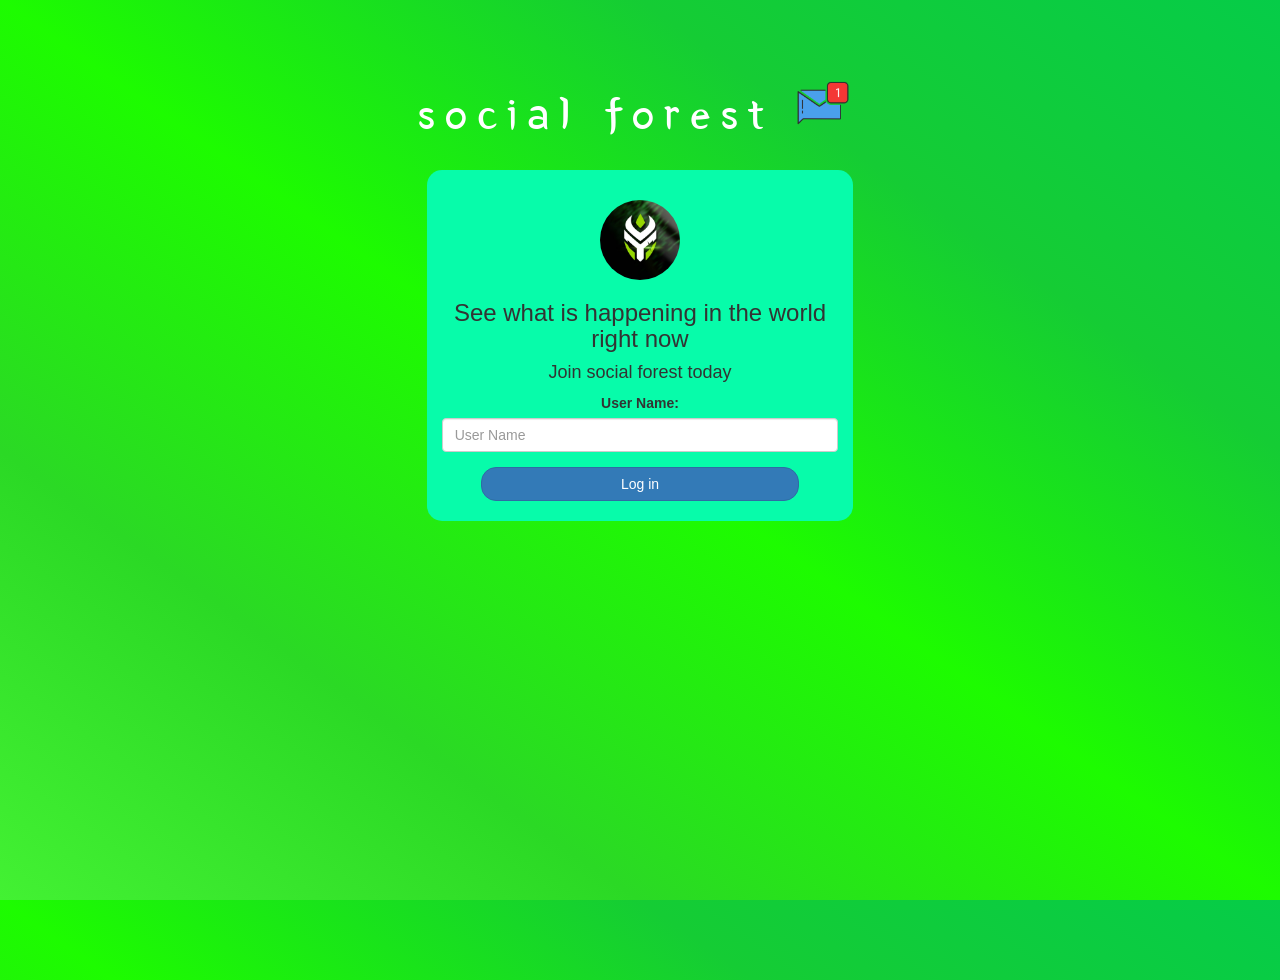
<file: index.html>
<!DOCTYPE html>
<html>
<head>
	<title>social forest</title>
<link href="https://fonts.googleapis.com/css?family=Yeon+Sung&display=swap" rel="stylesheet"><meta name="viewport" content="width=device-width, initial-scale=1">

<link rel="stylesheet" href="https://maxcdn.bootstrapcdn.com/bootstrap/3.4.0/css/bootstrap.min.css">
<script src="https://ajax.googleapis.com/ajax/libs/jquery/3.4.1/jquery.min.js"></script>
<script src="https://maxcdn.bootstrapcdn.com/bootstrap/3.4.0/js/bootstrap.min.js"></script>

<link rel="stylesheet" type="text/css" href="style.css">
<script src="main.js"></script>
</head>
<body>
<center>
	<h1 class="header">	
		social forest	<sup>
	<img src="m2.png">
	</sup>
</h1>
	<div class="col-lg-4 col-md-6 col-sm-6 col-xs-11 login_div">
	<img src="attachment_98462793.jpg" class="logo">
		<h3 >See what is happening in the world right now</h3>
		<h4 >Join social forest today</h4>
		<div class="form-group">
		  <label >User Name:</label>
		  <input type="text" id="user_name" class="form-control" placeholder="User Name">

		</div>
		<button id="login_button" class="btn btn-primary" onclick="addUser()">Log in</button>
		<br><br>
	</div>
</center>
</body>
</html>
</file>
<file: style.css>
html, body
{
  height: 100%;
  margin: 0;
}

body
{
background-image: linear-gradient(to right top, #43f133, #2bd925, #1dfc00, #15cc34, #06cc48);
}

.header
{
	color: white;font-family: 'Yeon Sung';font-size: 45px;letter-spacing: 10px;margin-top: 80px;
}
.header img
{
	width: 80px;margin-left: -15px;
}

.login_div
{
	background: rgb(7, 252, 170);float: none;border-radius: 15px;
}

.logo
{
	width: 80px;margin-top: 30px;border-radius: 40px;
}

#login_button
{
	width: 80%;border-radius: 15px;
}

.room_name
{
	cursor: pointer;
	font-size: 20px;
}


#logout
{
	font-size: 20px; float: right;
}


#output
{
	padding: 10px; width:80%;background: rgba(255,255,255,0.8);border-radius: 15px;
}

.input_div_room_page
{
	width: 80%;
}

.input_div label
{
	color: white;font-size: 20px;
}


.input_div_message_page
{
	position: fixed;bottom: 0px;width: 100%;background: rgba(255,255,255,0.8);
}
.input_div_message_page label
{
	color: black;
}
.input_div_message_page #msg
{
	width: 80%;
}
.input_div_message_page button
{
	margin-top: 15px;
	width: 50%; 
}
.color_white
{
	color: white
}

.user_tick
{
	width:20px;
}
.message_h4
{
	padding-left:5px;color:grey;
}
</file>
